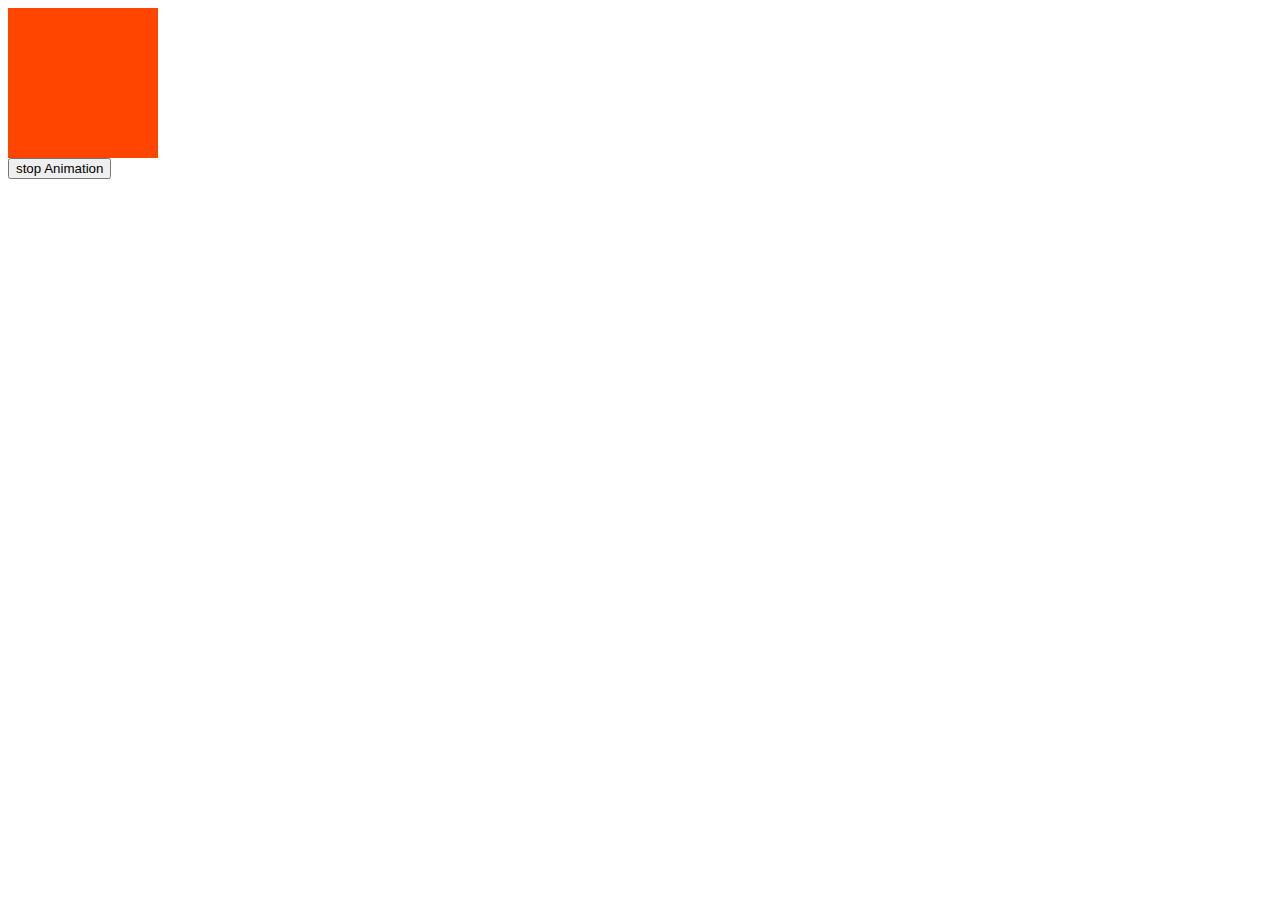
<file: index.html>
<!DOCTYPE html>
<html lang="en">
<head>
  <meta charset="UTF-8">
  <meta http-equiv="X-UA-Compatible" content="IE=edge">
  <meta name="viewport" content="width=device-width, initial-scale=1.0">
  <title>sarfraj abbsi</title>
<link rel="stylesheet" href="main.css">
</head>
<body>
  <!-- <div id="wrapper">
    <div id="header" class="abc xyz sde">
      <h1>Sarfraj Abbasi</h1>
      <h1>weerfffssfsfss</h1>
    </div>
<div id="menu">
  <ul>
    <li><a href=""> Home</a></li>
    <li><a href=""> About</a></li>
    <li><a href=""> Gallery</a></li>
    <li><a href=""> About Us</a></li>
  </ul>
</div>
<div id="content">
  <h2>Sub Heading</h2>
  <img src="picture3.jpg"  width= "200px" class="image" alt="error">
  <p>Lorem ipsum dolor sit amet consectetur adipisicing elit. Ea quaerat eos earum quisquam quis voluptatum, quos minima iste facilis illo laboriosam saepe aut minus accusamus, consectetur magnam amet, recusandae voluptate. Hic, fugit ducimus! Dolores accusamus incidunt architecto numquam est eos deleniti obcaecati voluptate libero ipsum deserunt similique laudantium ratione amet, dolore eius consectetur ullam alias dolorum unde, ad labore, aspernatur corporis. Pariatur animi reprehenderit sequi eos nobis quasi deserunt voluptates, unde eius odio consectetur, facilis laudantium omnis ratione! Fugiat obcaecati reiciendis, ad facilis explicabo reprehenderit praesentium quo! Voluptates, libero facilis?</p>
  <ul class="list">
    <li>Lorem ipsum dolor, sit amet consectetur adipisicing elit. Architecto, cumque.</li>
    <li>Lorem ipsum dolor, sit amet consectetur adipisicing elit. Architecto, cumque.</li>
    <li>Lorem ipsum dolor, sit amet consectetur adipisicing elit. Architecto, cumque.</li>
    <li>Lorem ipsum dolor, sit amet consectetur adipisicing elit. Architecto, cumque.</li>
    <li>Lorem ipsum dolor, sit amet consectetur adipisicing elit. Architecto, cumque.</li>
  </ul>
  <p class="list">Lorem ipsum dolor sit amet consectetur adipisicing elit. Dignissimos perferendis architecto quisquam impedit cumque ratione quas hic quasi consectetur a.</p>
</div>
<div id="sidebar">
  <ul>
    <li><a href=""> Home</a></li>
    <li><a href=""> About</a></li>
    <li><a href=""> Gallery</a></li>
    <li><a href=""> About Us</a></li>
  </ul>
</div>
<div id="footer">
  sarfrajabbbsi@copyright 2021.

</div>
  </div> -->

  <div id="test"></div>
  <button onclick="stopAnim()">stop Animation</button>
  <script src="DOM.method.js"></script>
</body>
</html>
</file>
<file: main.css>
/* /* #header {

  /* border:1px solid blue ; 
  background-color: crimson;  */
/* } */ 

/* .abc{ 
  background-color: blueviolet;
  color:lawngreen;
}

.xyz{
  background-color:teal;
  border:5px solid black ; 
}
.xyz{
  animation: colorchangeworld 1s infinite;
}
@keyframes colorchangeworld{
  0%{color: red;}
  25%{color:white;}
  50%{color: orangered;}
  75%{color:blueviolet ;}
  100%{color:yellow;}
} */

#test{
  width:150px ;
  height: 150px;
  background: orangered;
}
</file>
